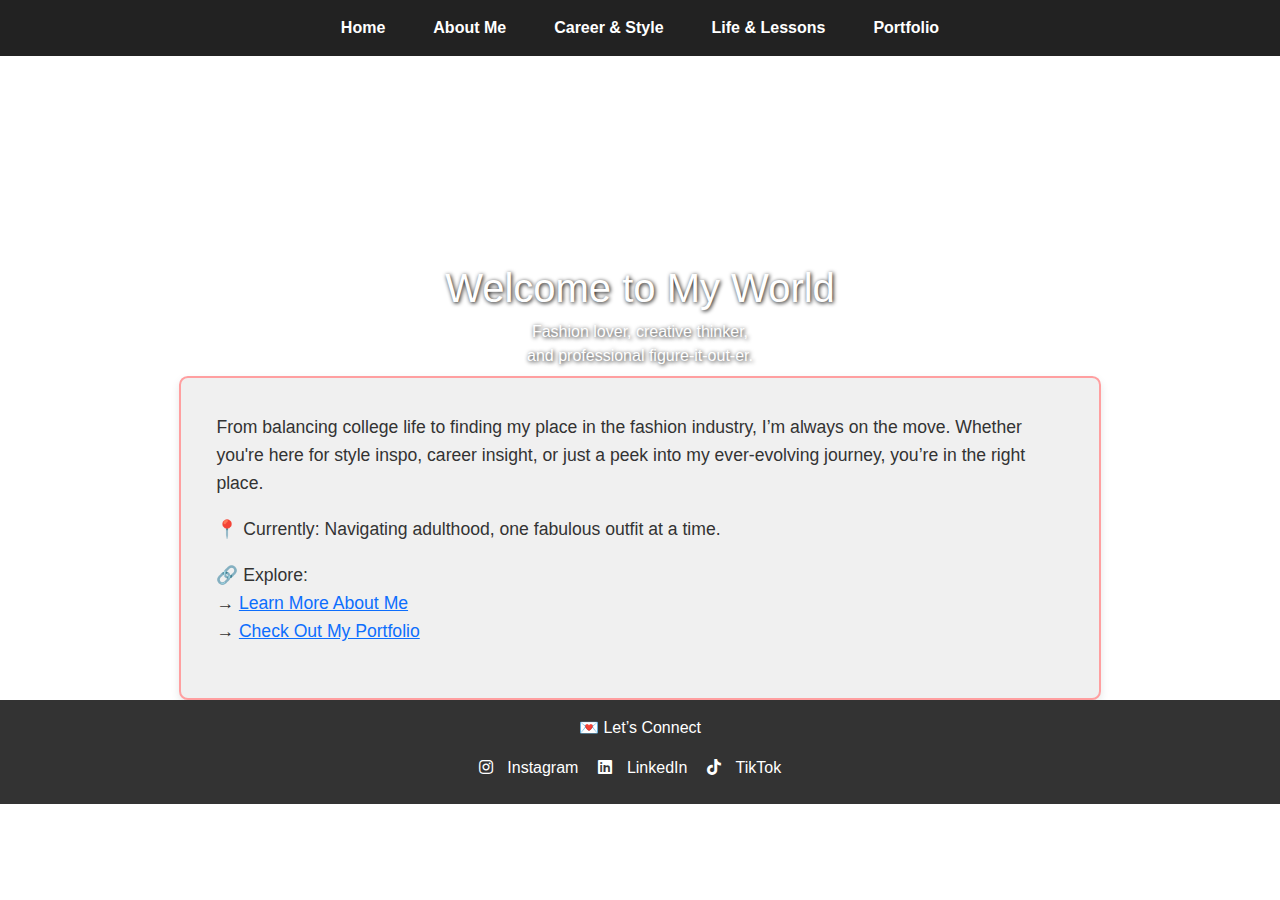
<file: index.html>
<!-- index.html (Landing Page) -->
<!doctype html>
<html lang="en">
  <head>
    <meta charset="UTF-8">
    <meta name="viewport" content="width=device-width, initial-scale=1.0">
    <title>Zoey 101: My Life, My Style, My Hustle</title>
    <link
      rel="stylesheet"
      href="https://cdnjs.cloudflare.com/ajax/libs/bootstrap/5.3.3/css/bootstrap.min.css"
      integrity="sha512-jnSuA4Ss2PkkikSOLtYs8BlYIeeIK1h99ty4YfvRPAlzr377vr3CXDb7sb7eEEBYjDtcYj+AjBH3FLv5uSJuXg=="
      crossorigin="anonymous"
      referrerpolicy="no-referrer"
    >
    <link
      rel="stylesheet"
      href="https://cdnjs.cloudflare.com/ajax/libs/font-awesome/5.15.3/css/all.min.css"
    >
    <link rel="stylesheet" href="styles.css">
  </head>
  <body>
    <nav>
      <ul>
        <li><a href="./index.html">Home</a></li>
        <li><a href="./about.html">About Me</a></li>
        <li><a href="./career.html">Career & Style</a></li>
        <li><a href="./lessons.html">Life & Lessons</a></li>
        <li><a href="./portfolio.html">Portfolio</a></li>
      </ul>
    </nav>
    <header>
      <div class="header-image">
        <div class="header-content">
          <h1>Welcome to My World</h1>
          <p>
            Fashion lover, creative thinker,<br>
            and professional figure-it-out-er.
          </p>
        </div>
        <!-- <a href="portfolio.html" class="header-btn">View My Work</a> -->
      </div>
    </header>
    <!-- <section class="extra-content"> -->
    <section class="my-container">
      <p>
        From balancing college life to finding my place in the fashion industry,
        I’m always on the move. Whether you're here for style inspo, career
        insight, or just a peek into my ever-evolving journey, you’re in the
        right place.
      </p>
      <p>📍 Currently: Navigating adulthood, one fabulous outfit at a time.</p>
      <p>
        🔗 Explore:<br>
        → <a href="about.html">Learn More About Me</a><br>
        → <a href="portfolio.html">Check Out My Portfolio</a>
      </p>
    </section>
    <footer>
      <p>💌 Let’s Connect</p>
      <ul>
        <li class="social-media">
          <i class="fab fa-instagram"></i>
          <a href="#">Instagram</a>
        </li>
        <li class="social-media">
          <i class="fab fa-linkedin"></i>
          <a href="#">LinkedIn</a>
        </li>
        <li class="social-media">
          <i class="fab fa-tiktok"></i>
          <a href="#">TikTok</a>
        </li>
      </ul>
    </footer>
  </body>
</html>
</file>
<file: styles.css>
:root {
  --large-tablet: 1024px;
  --container-width: 0.9;
}
body {
  font-family: Arial, sans-serif;
  margin: 0;
  padding: 0;
  /* background-image: url("./assets/seamless-fashion-pattern-photoshop-patterns.jpg"); */
  background-image: url("https://cdn.glitch.global/d0d1b095-3eb2-4c68-8f2a-3e74e70817ba/seamless-fashion-pattern-photoshop-patterns.jpg?v=1741817508617");
  /* reduce size of pattern image */
  background-size: 20%;
  color: #333;
  text-align: center;
}
nav ul {
  /* remove disc from list elements */
  list-style: none;
  padding: 0;
  display: flex;
  justify-content: center;
  background: #222;
  padding: 1rem 0.5rem;
  margin: 0;
}
nav ul li {
  margin: 0 1.5rem;
}
nav ul li a {
  color: white;
  text-decoration: none;
  font-weight: bold;
}
header {
  display: flex;
  justify-content: center;
}
.header-image {
  position: relative;
  text-align: center;
  /* image size is 100px above and below header content */
  padding: 100px 0;
  /* background: url("./assets/essesence-hollywood.jpg") center/cover no-repeat; */
  /* background: url("https://cdn.glitch.global/d0d1b095-3eb2-4c68-8f2a-3e74e70817ba/essesence-hollywood.jpg?v=1741817505481") */
  /* background: url("./assets/grownish-friends.jpg") center/cover no-repeat; */
  background: url("https://cdn.glitch.global/d0d1b095-3eb2-4c68-8f2a-3e74e70817ba/grownish-friends.jpg?v=1742288635150") center/cover no-repeat;
    center/cover no-repeat;
  /* make image same size as container content */
  width: 100vw;
  max-width: calc(var(--container-width) * var(--large-tablet));
  /* image is dark so use a white font */
  color: white;
}
/* Add shading to the header */
/* header::before { */
.header-image::before {
  content: "";
  position: absolute;
  top: 0;
  left: 0;
  width: 100%;
  height: 100%;
  /* Native background image aspect ratio =  640/1920 = 1/3 */
  max-height: calc(var(--large-tablet) * var(--container-width) / 3);
}
.header-content {
  /* position the content 90% from the top */
  position: relative;
  top: 90%;
  /* add a shadow to make text readable over background image */
  text-shadow: 1px 1px 4px black;
}
header h1 {
  margin-top: 0;
}
/* place header text on top of background image */
header h1,
header p {
  position: relative;
  z-index: 1;
}
.my-container {
  max-width: calc(var(--container-width) * var(--large-tablet));
  margin: 0 auto;
  padding: 2em;
  background-color: #f0f0f0;
  border-radius: 10px;
  border-radius: 0.5em;
  box-shadow: 0 4px 8px rgba(0, 0, 0, 0.1);
  font-size: 1.1em;
  line-height: 1.6;
  text-align: left;
  border: 2px solid #ff9fa0;
}
.my-container h1 {
  text-align: center;
  color: #333;
}
.my-container p,
.my-container ul {
  margin-bottom: 1em;
}
.my-container ul {
  padding-left: 1em;
  list-style: none;
}
.my-container ul.disc {
  list-style: disc;
}
.my-container figure img {
  /* max-width: 100%; */
  width: 100%;
}

.portfolio-container {
  max-width: 1000px;
  margin: 50px auto;
  padding: 30px;
  background: #fff;
  border-radius: 10px;
  box-shadow: 0 4px 8px rgba(0, 0, 0, 0.1);
}
.portfolio-container h1 {
  text-align: center;
  color: #333;
}
.portfolio-item {
  margin-bottom: 20px;
  padding: 15px;
  border-bottom: 1px solid #ddd;
}
.portfolio-item:last-child {
  border-bottom: none;
}

/* footer {
  display flex;
  background: #000;
  color:#fff;
}
footer ul {
  list-style-type: none;
} */

footer {
  background-color: #333;
  color: #fff;
  padding: 1rem;
  text-align: center;
  clear: both;
}

footer ul {
  list-style: none;
  margin: 0;
  padding: 0;
  display: flex;
  justify-content: center;
}

footer li {
  margin-right: 20px;
}

footer a {
  color: #fff;
  text-decoration: none;
  transition: color 0.2s ease;
  font-size: 1em;
}

.social-media:hover {
  color: #fefe5f;
}

.social-media {
  margin-bottom: 0.5em;
}

.social-media i {
  margin-right: 10px;
}
/* reduce spacing between nav items for small screens */
@media only screen and (max-width: 768px) {
  nav ul li {
    margin: 0 1rem;
    font-size: 0.9rem;
  }
}

/* reduce spacing between nav items for very small screens */
@media only screen and (max-width: 600px) {
  nav ul li {
    margin: 0 0.5rem;
    font-size: 0.8rem;
  }
}
</file>
